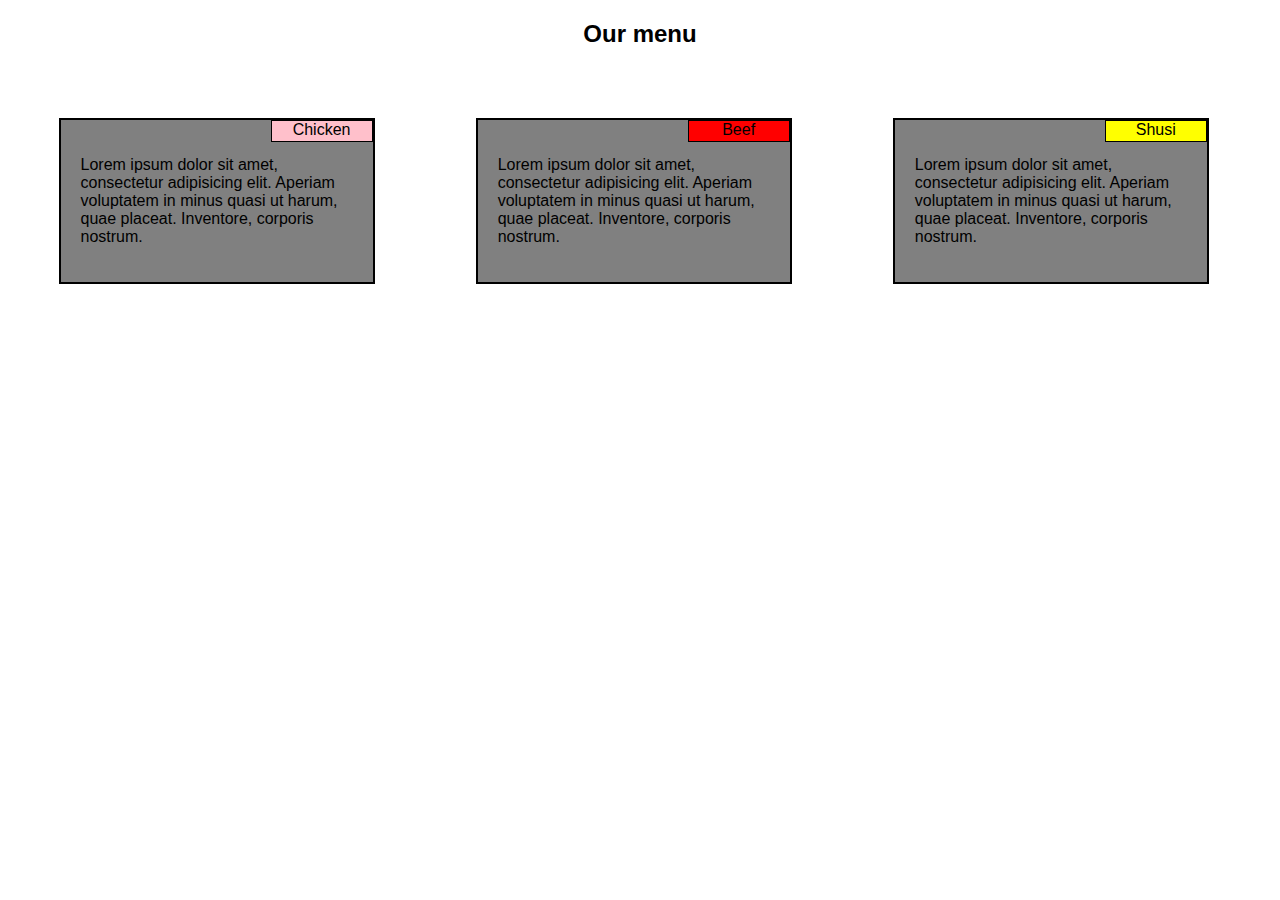
<file: index.html>
<!DOCTYPE html>
<html lang="en">
<head>
  <meta charset="UTF-8">
  <meta name="viewport" content="width=device-width, initial-scale=1.0">
  <meta http-equiv="X-UA-Compatible" content="ie=edge">
  <title>New one</title>
  <link rel="stylesheet" href="style.css">
</head>
<body>
  <h2>Our menu</h2>
  <div class="row">

  <div id="big" class="col-lg-3 col-md-4 col-sm-12">
    <p>Lorem ipsum dolor sit amet, consectetur adipisicing elit. Aperiam voluptatem in minus quasi ut harum, quae placeat. Inventore, corporis nostrum.</p>
    <div class="small_1" id="small">Chicken</div>
  </div>

   <div id="big" class="col-lg-3 col-md-4 col-sm-12">
    <p>Lorem ipsum dolor sit amet, consectetur adipisicing elit. Aperiam voluptatem in minus quasi ut harum, quae placeat. Inventore, corporis nostrum.</p>
    <div class="small_2" id="small">Beef</div>
  </div>

   <div id="big" class="col-lg-3 col-md-9 col-sm-12">
    <p>Lorem ipsum dolor sit amet, consectetur adipisicing elit. Aperiam voluptatem in minus quasi ut harum, quae placeat. Inventore, corporis nostrum.</p>
    <div class="small_3" id="small">Shusi</div>
  </div>

</div>

</body>
</html>
</file>
<file: style.css>
#big{
 background-color:gray;
 color:black;
 box-sizing: border-box;
 font-family: "Comic Sans MS", cursive, sans-serif;
 border:2px solid black;
 margin:4%;
 padding:20px;
 position:relative;

}

h2{
  text-align:center;
  color:black;
  font-family:"Comic Sans MS",cursive,sans-serif;
}

#small{

  top:0px;
  right:0px;
  width:100px;
  height:20px;
  padding:auto;
  text-align:center;
  position:absolute;
  border:1px solid black;


}

.small_1{
  background-color:pink;

}
.small_2{
  background-color:red;

}
.small_3{
  background-color: yellow;

}

.row {
  width: 100%;
}

/********** Large devices only **********/
@media (min-width:992px) {
  .col-lg-1, .col-lg-2, .col-lg-3, .col-lg-4, .col-lg-5, .col-lg-6, .col-lg-7, .col-lg-8, .col-lg-9, .col-lg-10, .col-lg-11, .col-lg-12 {
    float: left;
    /*border: 1px solid green;*/
  }
  .col-lg-1 {
    width: 8.33%;
  }
  .col-lg-2 {
    width: 16.66%;
  }
  .col-lg-3 {
    width: 25%;
  }
  .col-lg-4 {
    width: 33.33%;
  }
  .col-lg-5 {
    width: 41.66%;
  }
  .col-lg-6 {
    width:50%;
  }
  .col-lg-7 {
    width: 58.33%;
  }
  .col-lg-8 {
    width: 66.66%;
  }
  .col-lg-9 {
    width: 74.99%;
  }
  .col-lg-10 {
    width: 83.33%;
  }
  .col-lg-11 {
    width: 91.66%;
  }
  .col-lg-12 {
    width: 100%;
  }
}

/********** Medium devices only **********/
@media (min-width:768px) and (max-width: 991px) {
  .col-md-1,.col-md-2,.col-md-3,.col-md-4,.col-md-5,.col-md-6,.col-md-7,.col-md-8,.col-md-9,.col-md-10,.col-md-11,.col-md-12{
  float: left;
    /*border: 1px solid green;*/
  }
  .col-md-1{  width:8.33%;}
  .col-md-2{  width:16.66%;}
  .col-md-3{  width:25%;}
  .col-md-4{  width:33.33%;}
  .col-md-5{  width:41.66%;}
  .col-md-6{  width:50%;}
  .col-md-7{  width:58.33%;}
  .col-md-8{  width:66.66%;}
  .col-md-9{  width:74.99%;}
  .col-md-10{ width:83.33%;}

  .col-md-11 {
    width: 91.66%;
  }
  .col-md-12{width:100%;
  }
}
  @media (max-width:767px)  {
    .col-sm-1,.col-sm-2,.col-sm-3,.col-sm-4,.col-sm-5,.col-sm-6,.col-sm-7,.col-sm-8,.col-sm-9,.col-sm-10,.col-sm-11,.col-sm-12{
    float: left;
      /*border: 1px solid green;*/
    }
    .col-sm-1{  width:8.33%;}
    .col-sm-2{  width:16.66%;}
    .col-sm-3{  width:25%;}
    .col-sm-4{  width:33.33%;}
    .col-sm-5{  width:41.66%;}
    .col-sm-6{  width:50%;}
    .col-sm-7{  width:58.33%;}
    .col-sm-8{  width:66.66%;}
    .col-sm-9{  width:74.99%;}
    .col-sm-10{ width:83.33%;}

    .col-sm-11 {
      width: 91.66%;
    }
    .col-sm-12{width:100%;
    }
}
</file>
